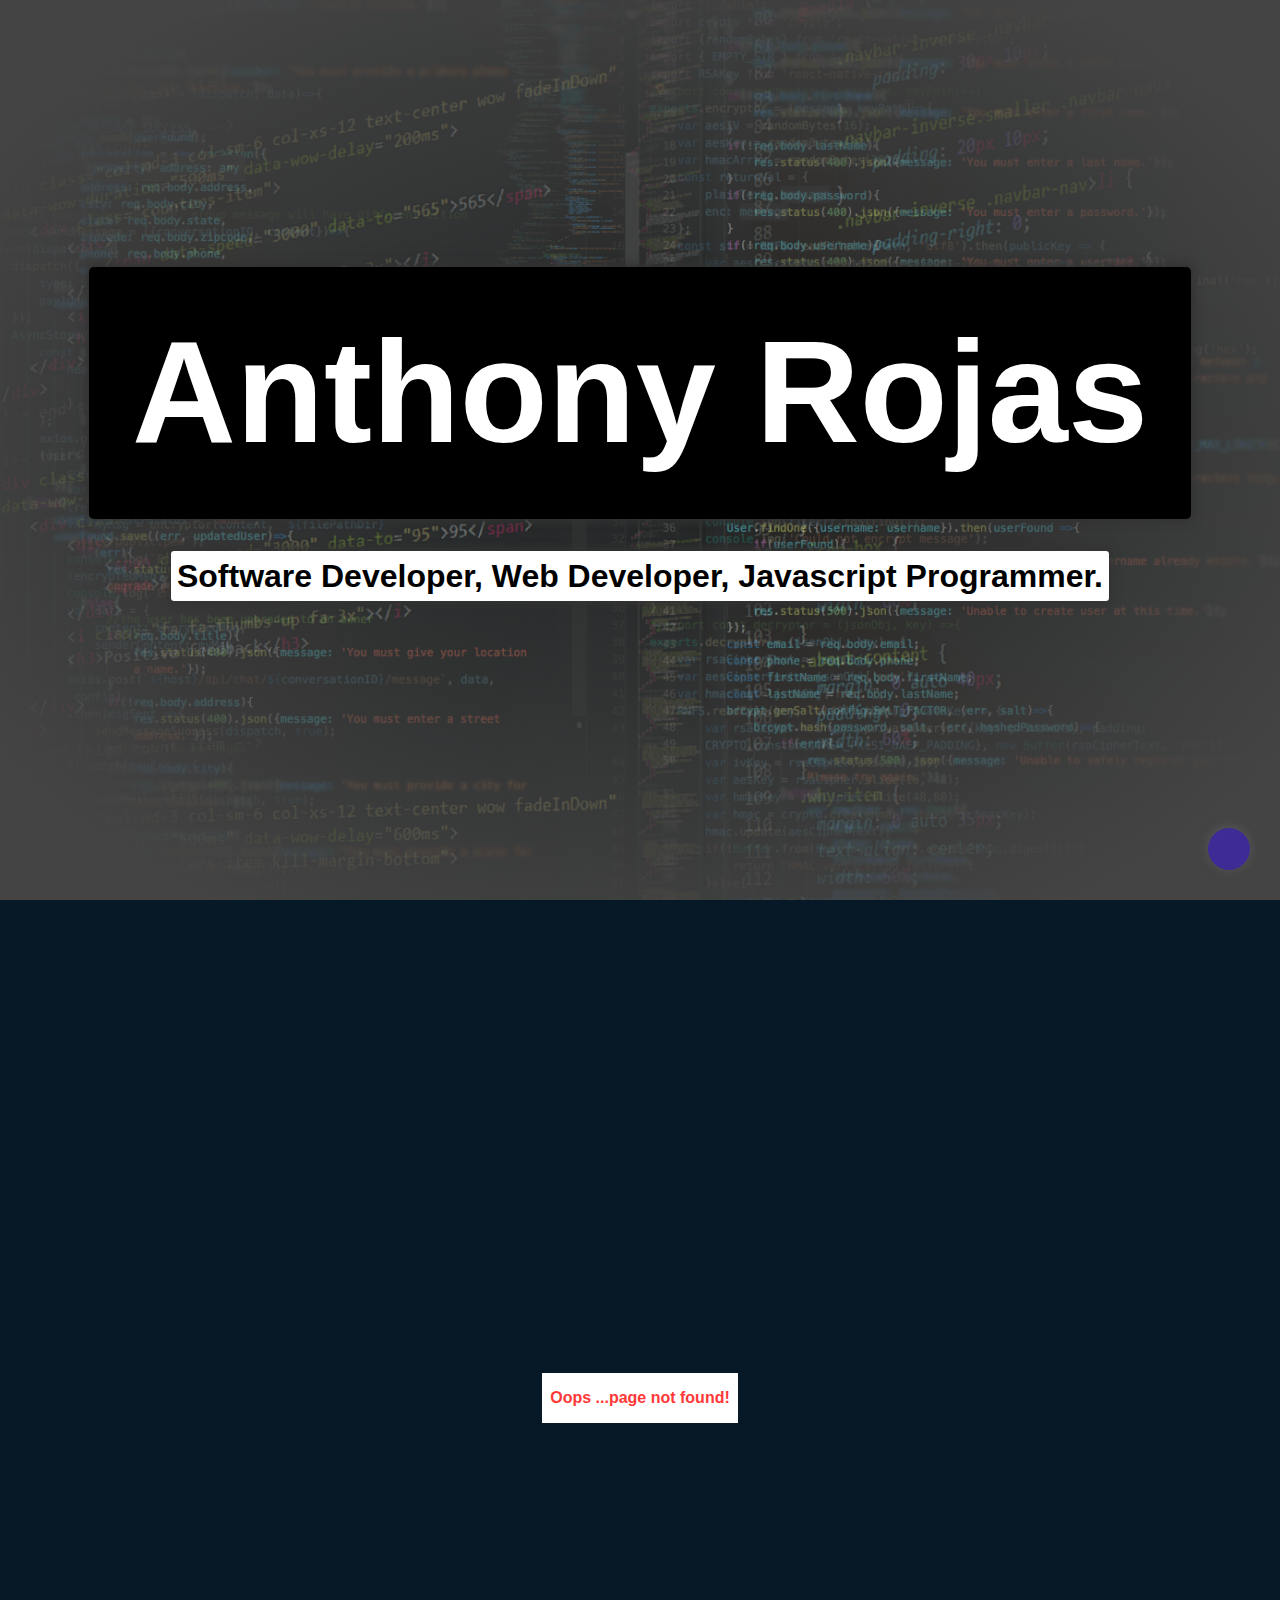
<file: index.html>
<!doctype html><html lang="en"><head><meta charset="utf-8"><link rel="shortcut icon" href="/favicon.ico"><meta name="viewport" content="width=device-width,initial-scale=1,shrink-to-fit=no"><meta name="theme-color" content="#000000"><link rel="manifest" href="/manifest.json"><link rel="stylesheet" href="https://use.fontawesome.com/releases/v5.5.0/css/all.css" integrity="sha384-B4dIYHKNBt8Bc12p+WXckhzcICo0wtJAoU8YZTY5qE0Id1GSseTk6S+L3BlXeVIU" crossorigin="anonymous"><meta name="description" content="Anthony Rojas. Personal portfolio website written in React and using Firebase."><meta name="author" content="Anthony Rojas"><meta name="keywords" content="ReactJS, Javascript, HTML, CSS, Firebase, Firestore, Portfolio"><title>Anthony Rojas</title><link href="/static/css/main.64b24591.chunk.css" rel="stylesheet"></head><body><noscript>You need to enable JavaScript to run this app.</noscript><div id="root"><div classname="loading-page-index"><div classname="indexload-thecube"><div classname="indexload-cube cssload-c1"></div><div classname="indexload-cube cssload-c2"></div><div classname="indexload-cube cssload-c4"></div><div classname="indexload-cube cssload-c3"></div></div></div></div><script>!function(c){function e(e){for(var t,r,n=e[0],o=e[1],a=e[2],u=0,i=[];u<n.length;u++)r=n[u],s[r]&&i.push(s[r][0]),s[r]=0;for(t in o)Object.prototype.hasOwnProperty.call(o,t)&&(c[t]=o[t]);for(d&&d(e);i.length;)i.shift()();return l.push.apply(l,a||[]),f()}function f(){for(var e,t=0;t<l.length;t++){for(var r=l[t],n=!0,o=1;o<r.length;o++){var a=r[o];0!==s[a]&&(n=!1)}n&&(l.splice(t--,1),e=p(p.s=r[0]))}return e}var r={},i={7:0},s={7:0},l=[];function p(e){if(r[e])return r[e].exports;var t=r[e]={i:e,l:!1,exports:{}};return c[e].call(t.exports,t,t.exports,p),t.l=!0,t.exports}p.e=function(l){var e=[];i[l]?e.push(i[l]):0!==i[l]&&{2:1,3:1,4:1,5:1}[l]&&e.push(i[l]=new Promise(function(e,n){for(var t="static/css/"+({}[l]||l)+"."+{0:"31d6cfe0",2:"f5f2a015",3:"15ac4cc0",4:"59463f06",5:"f4473301"}[l]+".chunk.css",o=p.p+t,r=document.getElementsByTagName("link"),a=0;a<r.length;a++){var u=(c=r[a]).getAttribute("data-href")||c.getAttribute("href");if("stylesheet"===c.rel&&(u===t||u===o))return e()}var i=document.getElementsByTagName("style");for(a=0;a<i.length;a++){var c;if((u=(c=i[a]).getAttribute("data-href"))===t||u===o)return e()}var f=document.createElement("link");f.rel="stylesheet",f.type="text/css",f.onload=e,f.onerror=function(e){var t=e&&e.target&&e.target.src||o,r=new Error("Loading CSS chunk "+l+" failed.\n("+t+")");r.request=t,n(r)},f.href=o,document.getElementsByTagName("head")[0].appendChild(f)}).then(function(){i[l]=0}));var r=s[l];if(0!==r)if(r)e.push(r[2]);else{var t=new Promise(function(e,t){r=s[l]=[e,t]});e.push(r[2]=t);var n,o=document.getElementsByTagName("head")[0],a=document.createElement("script");a.charset="utf-8",a.timeout=120,p.nc&&a.setAttribute("nonce",p.nc),a.src=p.p+"static/js/"+({}[l]||l)+"."+{0:"467a21e5",2:"87928285",3:"01c506f7",4:"e460f3ed",5:"6f549f77"}[l]+".chunk.js",n=function(e){a.onerror=a.onload=null,clearTimeout(u);var t=s[l];if(0!==t){if(t){var r=e&&("load"===e.type?"missing":e.type),n=e&&e.target&&e.target.src,o=new Error("Loading chunk "+l+" failed.\n("+r+": "+n+")");o.type=r,o.request=n,t[1](o)}s[l]=void 0}};var u=setTimeout(function(){n({type:"timeout",target:a})},12e4);a.onerror=a.onload=n,o.appendChild(a)}return Promise.all(e)},p.m=c,p.c=r,p.d=function(e,t,r){p.o(e,t)||Object.defineProperty(e,t,{enumerable:!0,get:r})},p.r=function(e){"undefined"!=typeof Symbol&&Symbol.toStringTag&&Object.defineProperty(e,Symbol.toStringTag,{value:"Module"}),Object.defineProperty(e,"__esModule",{value:!0})},p.t=function(t,e){if(1&e&&(t=p(t)),8&e)return t;if(4&e&&"object"==typeof t&&t&&t.__esModule)return t;var r=Object.create(null);if(p.r(r),Object.defineProperty(r,"default",{enumerable:!0,value:t}),2&e&&"string"!=typeof t)for(var n in t)p.d(r,n,function(e){return t[e]}.bind(null,n));return r},p.n=function(e){var t=e&&e.__esModule?function(){return e.default}:function(){return e};return p.d(t,"a",t),t},p.o=function(e,t){return Object.prototype.hasOwnProperty.call(e,t)},p.p="/",p.oe=function(e){throw console.error(e),e};var t=window.webpackJsonp=window.webpackJsonp||[],n=t.push.bind(t);t.push=e,t=t.slice();for(var o=0;o<t.length;o++)e(t[o]);var d=n;f()}([])</script><script src="/static/js/6.0e6b7650.chunk.js"></script><script src="/static/js/main.843857b5.chunk.js"></script></body></html>
</file>
<file: static/css/main.64b24591.chunk.css>
body{margin:0;padding:0;font-family:-apple-system,BlinkMacSystemFont,Segoe UI,Roboto,Oxygen,Ubuntu,Cantarell,Fira Sans,Droid Sans,Helvetica Neue,sans-serif;-webkit-font-smoothing:antialiased;-moz-osx-font-smoothing:grayscale;background-color:#eee}code{font-family:source-code-pro,Menlo,Monaco,Consolas,Courier New,monospace}@font-face{font-family:Material Icons;font-style:normal;font-weight:400;src:url(https://example.com/MaterialIcons-Regular.eot);src:local("Material Icons"),local("MaterialIcons-Regular"),url(https://example.com/MaterialIcons-Regular.woff2) format("woff2"),url(https://example.com/MaterialIcons-Regular.woff) format("woff"),url(https://example.com/MaterialIcons-Regular.ttf) format("truetype")}.material-icons{font-family:Material Icons;font-weight:400;font-style:normal;font-size:24px;display:inline-block;line-height:1;text-transform:none;letter-spacing:normal;word-wrap:normal;white-space:nowrap;direction:ltr;-webkit-font-smoothing:antialiased;text-rendering:optimizeLegibility;-moz-osx-font-smoothing:grayscale;-webkit-font-feature-settings:"liga";font-feature-settings:"liga"}.loading-page-index{height:100vh;display:flex;flex-flow:row wrap;justify-content:center;align-items:center;background-color:#005eff;background:-webkit-linear-gradient(top,#50f,#005eff);background:linear-gradient(180deg,#50f,#005eff)}.indexload-thecube{width:73px;height:73px;margin:49px auto 0;position:relative}.indexload-thecube,.indexload-thecube .indexload-cube{transform:rotate(45deg);-o-transform:rotate(45deg);-ms-transform:rotate(45deg);-webkit-transform:rotate(45deg);-moz-transform:rotate(45deg)}.indexload-thecube .indexload-cube{float:left;width:50%;height:50%;position:relative;transform:scale(1.1);-o-transform:scale(1.1);-ms-transform:scale(1.1);-webkit-transform:scale(1.1);-moz-transform:scale(1.1)}.indexload-thecube .indexload-cube:before{content:"";position:absolute;top:0;left:0;width:100%;height:100%;background-color:#fff;animation:indexload-fold-thecube 2.76s linear infinite both;-o-animation:indexload-fold-thecube 2.76s infinite linear both;-ms-animation:indexload-fold-thecube 2.76s infinite linear both;-webkit-animation:indexload-fold-thecube 2.76s linear infinite both;-moz-animation:indexload-fold-thecube 2.76s infinite linear both;transform-origin:100% 100%;-o-transform-origin:100% 100%;-ms-transform-origin:100% 100%;-webkit-transform-origin:100% 100%;-moz-transform-origin:100% 100%}.indexload-thecube .indexload-c2{transform:scale(1.1) rotate(90deg);-o-transform:scale(1.1) rotate(90deg);-ms-transform:scale(1.1) rotate(90deg);-webkit-transform:scale(1.1) rotate(90deg);-moz-transform:scale(1.1) rotate(90deg)}.indexload-thecube .indexload-c3{transform:scale(1.1) rotate(180deg);-o-transform:scale(1.1) rotate(180deg);-ms-transform:scale(1.1) rotate(180deg);-webkit-transform:scale(1.1) rotate(180deg);-moz-transform:scale(1.1) rotate(180deg)}.indexload-thecube .indexload-c4{transform:scale(1.1) rotate(270deg);-o-transform:scale(1.1) rotate(270deg);-ms-transform:scale(1.1) rotate(270deg);-webkit-transform:scale(1.1) rotate(270deg);-moz-transform:scale(1.1) rotate(270deg)}.indexload-thecube .indexload-c2:before{animation-delay:.35s;-o-animation-delay:.35s;-ms-animation-delay:.35s;-webkit-animation-delay:.35s;-moz-animation-delay:.35s}.indexload-thecube .indexload-c3:before{animation-delay:.69s;-o-animation-delay:.69s;-ms-animation-delay:.69s;-webkit-animation-delay:.69s;-moz-animation-delay:.69s}.indexload-thecube .indexload-c4:before{animation-delay:1.04s;-o-animation-delay:1.04s;-ms-animation-delay:1.04s;-webkit-animation-delay:1.04s;-moz-animation-delay:1.04s}@keyframes indexload-fold-thecube{0%,10%{-webkit-transform:perspective(136px) rotateX(-180deg);transform:perspective(136px) rotateX(-180deg);opacity:0}25%,75%{-webkit-transform:perspective(136px) rotateX(0deg);transform:perspective(136px) rotateX(0deg);opacity:1}90%,to{-webkit-transform:perspective(136px) rotateY(180deg);transform:perspective(136px) rotateY(180deg);opacity:0}}@-webkit-keyframes indexload-fold-thecube{0%,10%{-webkit-transform:perspective(136px) rotateX(-180deg);opacity:0}25%,75%{-webkit-transform:perspective(136px) rotateX(0deg);opacity:1}90%,to{-webkit-transform:perspective(136px) rotateY(180deg);opacity:0}}main{margin:0;padding:0;background-color:#071926;background-image:url("data:image/svg+xml;charset=utf-8,%3Csvg xmlns='http://www.w3.org/2000/svg' viewBox='0 0 1600 750'%3E%3Cpath fill='%23002440' d='M1600 160L0 460V350L1600 50z'/%3E%3Cpath fill='%23004880' d='M1600 260L0 560V450l1600-300z'/%3E%3Cpath fill='%23006cc1' d='M1600 360L0 660V550l1600-300z'/%3E%3Cpath fill='%230290ff' d='M1600 460L0 760V650l1600-300z'/%3E%3Cpath fill='%2342acff' d='M1600 800H0v-50l1600-300z'/%3E%3C/svg%3E"),-webkit-linear-gradient(top right,#005eff,#8762ff);background-image:url("data:image/svg+xml;charset=utf-8,%3Csvg xmlns='http://www.w3.org/2000/svg' viewBox='0 0 1600 750'%3E%3Cpath fill='%23002440' d='M1600 160L0 460V350L1600 50z'/%3E%3Cpath fill='%23004880' d='M1600 260L0 560V450l1600-300z'/%3E%3Cpath fill='%23006cc1' d='M1600 360L0 660V550l1600-300z'/%3E%3Cpath fill='%230290ff' d='M1600 460L0 760V650l1600-300z'/%3E%3Cpath fill='%2342acff' d='M1600 800H0v-50l1600-300z'/%3E%3C/svg%3E"),linear-gradient(to bottom left,#005eff,#8762ff);background-attachment:fixed;background-position:50%;background-size:cover;background-repeat:repeat-y}.App{padding:0!important;margin:0!important}footer{background-color:#222;color:#fff}.paper{background-color:#444;box-shadow:0 1px 12px 3px #333;margin:2em 0;width:100%;border:none}.section-header{font-size:2em;text-align:center;background-color:#000;background-color:#eee;border-bottom:.15em solid #0091ff;padding:.5em;border-radius:.1em;box-shadow:0 0 10px 3px #555}.section-description{font-size:1.2rem;text-align:left;padding:1em;color:#fff}.no-display{display:none}.error-page-display{height:100vh;padding:3em 0;min-height:20em;display:flex;flex-flow:row wrap;align-items:center;justify-content:center}.error-page-display p{background-color:#fff;padding:1em .5em;color:#ff3838;text-align:center;font-weight:700;font-weight:1.25em}.flex-center,.row{align-content:center;justify-content:center;align-items:center}.row{display:flex;flex-flow:row wrap;overflow-x:hidden;padding:1em 0}.col{width:100%}.col,.col-1{display:flex;flex-flow:column wrap}.col-1{width:10%}.col-2{width:20%}.col-2,.col-3{display:flex;flex-flow:column wrap}.col-3{width:30%}.col-4{width:40%}.col-4,.col-5{display:flex;flex-flow:column wrap}.col-5{width:50%}.col-6{width:60%}.col-6,.col-7{display:flex;flex-flow:column wrap}.col-7{width:70%}.col-8{width:80%}.col-8,.col-9{display:flex;flex-flow:column wrap}.col-9{width:90%}.col-10{display:flex;flex-flow:column wrap;width:100%}@media screen and (max-width:500px){p{font-size:.85em}}@media (min-width:768px){.paper{margin-left:0;margin-right:0}.col-md-1{width:10%}.col-md-1,.col-md-2{display:flex;flex-flow:column wrap}.col-md-2{width:20%}.col-md-3{width:30%}.col-md-3,.col-md-4{display:flex;flex-flow:column wrap}.col-md-4{width:40%}.col-md-5{width:50%}.col-md-5,.col-md-6{display:flex;flex-flow:column wrap}.col-md-6{width:60%}.col-md-7{width:70%}.col-md-7,.col-md-8{display:flex;flex-flow:column wrap}.col-md-8{width:80%}.col-md-9{width:90%}.col-md-9,.col-md-10{display:flex;flex-flow:column wrap}.col-md-10{width:100%}}@media (min-width:1024px){.col-lg-1{width:10%}.col-lg-1,.col-lg-2{display:flex;flex-flow:column wrap}.col-lg-2{width:20%}.col-lg-3{width:30%}.col-lg-3,.col-lg-4{display:flex;flex-flow:column wrap}.col-lg-4{width:40%}.col-lg-5{width:50%}.col-lg-5,.col-lg-6{display:flex;flex-flow:column wrap}.col-lg-6{width:60%}.col-lg-7{width:70%}.col-lg-7,.col-lg-8{display:flex;flex-flow:column wrap}.col-lg-8{width:80%}.col-lg-9{width:90%}.col-lg-9,.col-lg-10{display:flex;flex-flow:column wrap}.col-lg-10{width:100%}}@-webkit-keyframes fadeIn{0%{opacity:0}to{opacity:1}}@keyframes fadeIn{0%{opacity:0}to{opacity:1}}header{min-height:40em!important;height:100vh;padding:0;margin:0;display:flex;flex-flow:row wrap;align-content:stretch;align-items:stretch;justify-content:stretch;background-image:url(/static/media/code-background.6b9ae4e6.png);background-size:cover;background-repeat:no-repeat;background-position:50%}.header-overlay{background-color:hsla(0,0%,100%,.5);background:-webkit-radial-gradient(rgba(68,68,68,0),#444 85%)!important;background:radial-gradient(rgba(68,68,68,0),#444 85%)!important;display:flex;flex-flow:column wrap;height:100%;width:100vw;overflow:hidden;align-content:center;align-items:center;justify-content:center;-webkit-animation-name:fadeOutHeaderOverlay;animation-name:fadeOutHeaderOverlay;-webkit-animation-duration:7s;animation-duration:7s}header h1{margin:0;font-size:9em;background-color:#000;color:#fff;padding:.3em;border-radius:.3rem}#header-caption,header h1{box-shadow:0 0 8px 3px #333}#header-caption{background-color:#fff;padding:.2em;font-size:2em;border-radius:.2rem;-webkit-animation-name:slideInHeaderCaption;animation-name:slideInHeaderCaption;-webkit-animation-duration:2s;animation-duration:2s}#header-name{text-align:center;-webkit-animation-name:slideInHeaderName;animation-name:slideInHeaderName;-webkit-animation-duration:1.5s;animation-duration:1.5s}@media screen and (max-width:500px){#header-name{font-size:3.5em;text-align:center;width:85%}#header-caption{font-size:1.5em;text-align:center;width:85%}}@-webkit-keyframes fadeOutHeaderOverlay{0%{background:-webkit-radial-gradient(rgba(68,68,68,0),#444 0);background:radial-gradient(rgba(68,68,68,0),#444 0)}15%{background:-webkit-radial-gradient(rgba(68,68,68,0),#444 1%);background:radial-gradient(rgba(68,68,68,0),#444 1%)}16%{background:-webkit-radial-gradient(rgba(68,68,68,0),#444 2%);background:radial-gradient(rgba(68,68,68,0),#444 2%)}17%{background:-webkit-radial-gradient(rgba(68,68,68,0),#444 3%);background:radial-gradient(rgba(68,68,68,0),#444 3%)}18%{background:-webkit-radial-gradient(rgba(68,68,68,0),#444 4%);background:radial-gradient(rgba(68,68,68,0),#444 4%)}19%{background:-webkit-radial-gradient(rgba(68,68,68,0),#444 5%);background:radial-gradient(rgba(68,68,68,0),#444 5%)}20%{background:-webkit-radial-gradient(rgba(68,68,68,0),#444 6%);background:radial-gradient(rgba(68,68,68,0),#444 6%)}21%{background:-webkit-radial-gradient(rgba(68,68,68,0),#444 7%);background:radial-gradient(rgba(68,68,68,0),#444 7%)}22%{background:-webkit-radial-gradient(rgba(68,68,68,0),#444 8%);background:radial-gradient(rgba(68,68,68,0),#444 8%)}23%{background:-webkit-radial-gradient(rgba(68,68,68,0),#444 9%);background:radial-gradient(rgba(68,68,68,0),#444 9%)}24%{background:-webkit-radial-gradient(rgba(68,68,68,0),#444 10%);background:radial-gradient(rgba(68,68,68,0),#444 10%)}25%{background:-webkit-radial-gradient(rgba(68,68,68,0),#444 11%);background:radial-gradient(rgba(68,68,68,0),#444 11%)}26%{background:-webkit-radial-gradient(rgba(68,68,68,0),#444 12%);background:radial-gradient(rgba(68,68,68,0),#444 12%)}27%{background:-webkit-radial-gradient(rgba(68,68,68,0),#444 13%);background:radial-gradient(rgba(68,68,68,0),#444 13%)}28%{background:-webkit-radial-gradient(rgba(68,68,68,0),#444 14%);background:radial-gradient(rgba(68,68,68,0),#444 14%)}29%{background:-webkit-radial-gradient(rgba(68,68,68,0),#444 15%);background:radial-gradient(rgba(68,68,68,0),#444 15%)}30%{background:-webkit-radial-gradient(rgba(68,68,68,0),#444 16%);background:radial-gradient(rgba(68,68,68,0),#444 16%)}31%{background:-webkit-radial-gradient(rgba(68,68,68,0),#444 17%);background:radial-gradient(rgba(68,68,68,0),#444 17%)}32%{background:-webkit-radial-gradient(rgba(68,68,68,0),#444 18%);background:radial-gradient(rgba(68,68,68,0),#444 18%)}33%{background:-webkit-radial-gradient(rgba(68,68,68,0),#444 19%);background:radial-gradient(rgba(68,68,68,0),#444 19%)}34%{background:-webkit-radial-gradient(rgba(68,68,68,0),#444 20%);background:radial-gradient(rgba(68,68,68,0),#444 20%)}35%{background:-webkit-radial-gradient(rgba(68,68,68,0),#444 21%);background:radial-gradient(rgba(68,68,68,0),#444 21%)}36%{background:-webkit-radial-gradient(rgba(68,68,68,0),#444 22%);background:radial-gradient(rgba(68,68,68,0),#444 22%)}37%{background:-webkit-radial-gradient(rgba(68,68,68,0),#444 23%);background:radial-gradient(rgba(68,68,68,0),#444 23%)}38%{background:-webkit-radial-gradient(rgba(68,68,68,0),#444 24%);background:radial-gradient(rgba(68,68,68,0),#444 24%)}39%{background:-webkit-radial-gradient(rgba(68,68,68,0),#444 25%);background:radial-gradient(rgba(68,68,68,0),#444 25%)}40%{background:-webkit-radial-gradient(rgba(68,68,68,0),#444 26%);background:radial-gradient(rgba(68,68,68,0),#444 26%)}41%{background:-webkit-radial-gradient(rgba(68,68,68,0),#444 27%);background:radial-gradient(rgba(68,68,68,0),#444 27%)}42%{background:-webkit-radial-gradient(rgba(68,68,68,0),#444 28%);background:radial-gradient(rgba(68,68,68,0),#444 28%)}43%{background:-webkit-radial-gradient(rgba(68,68,68,0),#444 29%);background:radial-gradient(rgba(68,68,68,0),#444 29%)}44%{background:-webkit-radial-gradient(rgba(68,68,68,0),#444 30%);background:radial-gradient(rgba(68,68,68,0),#444 30%)}45%{background:-webkit-radial-gradient(rgba(68,68,68,0),#444 31%);background:radial-gradient(rgba(68,68,68,0),#444 31%)}46%{background:-webkit-radial-gradient(rgba(68,68,68,0),#444 32%);background:radial-gradient(rgba(68,68,68,0),#444 32%)}47%{background:-webkit-radial-gradient(rgba(68,68,68,0),#444 33%);background:radial-gradient(rgba(68,68,68,0),#444 33%)}48%{background:-webkit-radial-gradient(rgba(68,68,68,0),#444 34%);background:radial-gradient(rgba(68,68,68,0),#444 34%)}49%{background:-webkit-radial-gradient(rgba(68,68,68,0),#444 35%);background:radial-gradient(rgba(68,68,68,0),#444 35%)}50%{background:-webkit-radial-gradient(rgba(68,68,68,0),#444 36%);background:radial-gradient(rgba(68,68,68,0),#444 36%)}51%{background:-webkit-radial-gradient(rgba(68,68,68,0),#444 37%);background:radial-gradient(rgba(68,68,68,0),#444 37%)}52%{background:-webkit-radial-gradient(rgba(68,68,68,0),#444 38%);background:radial-gradient(rgba(68,68,68,0),#444 38%)}53%{background:-webkit-radial-gradient(rgba(68,68,68,0),#444 39%);background:radial-gradient(rgba(68,68,68,0),#444 39%)}54%{background:-webkit-radial-gradient(rgba(68,68,68,0),#444 40%);background:radial-gradient(rgba(68,68,68,0),#444 40%)}55%{background:-webkit-radial-gradient(rgba(68,68,68,0),#444 41%);background:radial-gradient(rgba(68,68,68,0),#444 41%)}56%{background:-webkit-radial-gradient(rgba(68,68,68,0),#444 42%);background:radial-gradient(rgba(68,68,68,0),#444 42%)}57%{background:-webkit-radial-gradient(rgba(68,68,68,0),#444 43%);background:radial-gradient(rgba(68,68,68,0),#444 43%)}58%{background:-webkit-radial-gradient(rgba(68,68,68,0),#444 44%);background:radial-gradient(rgba(68,68,68,0),#444 44%)}59%{background:-webkit-radial-gradient(rgba(68,68,68,0),#444 45%);background:radial-gradient(rgba(68,68,68,0),#444 45%)}60%{background:-webkit-radial-gradient(rgba(68,68,68,0),#444 46%);background:radial-gradient(rgba(68,68,68,0),#444 46%)}61%{background:-webkit-radial-gradient(rgba(68,68,68,0),#444 47%);background:radial-gradient(rgba(68,68,68,0),#444 47%)}62%{background:-webkit-radial-gradient(rgba(68,68,68,0),#444 48%);background:radial-gradient(rgba(68,68,68,0),#444 48%)}63%{background:-webkit-radial-gradient(rgba(68,68,68,0),#444 49%);background:radial-gradient(rgba(68,68,68,0),#444 49%)}64%{background:-webkit-radial-gradient(rgba(68,68,68,0),#444 50%);background:radial-gradient(rgba(68,68,68,0),#444 50%)}65%{background:-webkit-radial-gradient(rgba(68,68,68,0),#444 51%);background:radial-gradient(rgba(68,68,68,0),#444 51%)}66%{background:-webkit-radial-gradient(rgba(68,68,68,0),#444 52%);background:radial-gradient(rgba(68,68,68,0),#444 52%)}67%{background:-webkit-radial-gradient(rgba(68,68,68,0),#444 53%);background:radial-gradient(rgba(68,68,68,0),#444 53%)}68%{background:-webkit-radial-gradient(rgba(68,68,68,0),#444 54%);background:radial-gradient(rgba(68,68,68,0),#444 54%)}69%{background:-webkit-radial-gradient(rgba(68,68,68,0),#444 55%);background:radial-gradient(rgba(68,68,68,0),#444 55%)}70%{background:-webkit-radial-gradient(rgba(68,68,68,0),#444 56%);background:radial-gradient(rgba(68,68,68,0),#444 56%)}71%{background:-webkit-radial-gradient(rgba(68,68,68,0),#444 57%);background:radial-gradient(rgba(68,68,68,0),#444 57%)}72%{background:-webkit-radial-gradient(rgba(68,68,68,0),#444 58%);background:radial-gradient(rgba(68,68,68,0),#444 58%)}73%{background:-webkit-radial-gradient(rgba(68,68,68,0),#444 59%);background:radial-gradient(rgba(68,68,68,0),#444 59%)}74%{background:-webkit-radial-gradient(rgba(68,68,68,0),#444 60%);background:radial-gradient(rgba(68,68,68,0),#444 60%)}75%{background:-webkit-radial-gradient(rgba(68,68,68,0),#444 61%);background:radial-gradient(rgba(68,68,68,0),#444 61%)}76%{background:-webkit-radial-gradient(rgba(68,68,68,0),#444 62%);background:radial-gradient(rgba(68,68,68,0),#444 62%)}77%{background:-webkit-radial-gradient(rgba(68,68,68,0),#444 63%);background:radial-gradient(rgba(68,68,68,0),#444 63%)}78%{background:-webkit-radial-gradient(rgba(68,68,68,0),#444 64%);background:radial-gradient(rgba(68,68,68,0),#444 64%)}79%{background:-webkit-radial-gradient(rgba(68,68,68,0),#444 65%);background:radial-gradient(rgba(68,68,68,0),#444 65%)}80%{background:-webkit-radial-gradient(rgba(68,68,68,0),#444 66%);background:radial-gradient(rgba(68,68,68,0),#444 66%)}81%{background:-webkit-radial-gradient(rgba(68,68,68,0),#444 67%);background:radial-gradient(rgba(68,68,68,0),#444 67%)}82%{background:-webkit-radial-gradient(rgba(68,68,68,0),#444 68%);background:radial-gradient(rgba(68,68,68,0),#444 68%)}83%{background:-webkit-radial-gradient(rgba(68,68,68,0),#444 69%);background:radial-gradient(rgba(68,68,68,0),#444 69%)}84%{background:-webkit-radial-gradient(rgba(68,68,68,0),#444 70%);background:radial-gradient(rgba(68,68,68,0),#444 70%)}85%{background:-webkit-radial-gradient(rgba(68,68,68,0),#444 71%);background:radial-gradient(rgba(68,68,68,0),#444 71%)}86%{background:-webkit-radial-gradient(rgba(68,68,68,0),#444 72%);background:radial-gradient(rgba(68,68,68,0),#444 72%)}87%{background:-webkit-radial-gradient(rgba(68,68,68,0),#444 73%);background:radial-gradient(rgba(68,68,68,0),#444 73%)}88%{background:-webkit-radial-gradient(rgba(68,68,68,0),#444 74%);background:radial-gradient(rgba(68,68,68,0),#444 74%)}89%{background:-webkit-radial-gradient(rgba(68,68,68,0),#444 75%);background:radial-gradient(rgba(68,68,68,0),#444 75%)}90%{background:-webkit-radial-gradient(rgba(68,68,68,0),#444 76%);background:radial-gradient(rgba(68,68,68,0),#444 76%)}91%{background:-webkit-radial-gradient(rgba(68,68,68,0),#444 77%);background:radial-gradient(rgba(68,68,68,0),#444 77%)}92%{background:-webkit-radial-gradient(rgba(68,68,68,0),#444 78%);background:radial-gradient(rgba(68,68,68,0),#444 78%)}93%{background:-webkit-radial-gradient(rgba(68,68,68,0),#444 79%);background:radial-gradient(rgba(68,68,68,0),#444 79%)}94%{background:-webkit-radial-gradient(rgba(68,68,68,0),#444 80%);background:radial-gradient(rgba(68,68,68,0),#444 80%)}95%{background:-webkit-radial-gradient(rgba(68,68,68,0),#444 81%);background:radial-gradient(rgba(68,68,68,0),#444 81%)}96%{background:-webkit-radial-gradient(rgba(68,68,68,0),#444 82%);background:radial-gradient(rgba(68,68,68,0),#444 82%)}97%{background:-webkit-radial-gradient(rgba(68,68,68,0),#444 83%);background:radial-gradient(rgba(68,68,68,0),#444 83%)}98%{background:-webkit-radial-gradient(rgba(68,68,68,0),#444 84%);background:radial-gradient(rgba(68,68,68,0),#444 84%)}to{background:-webkit-radial-gradient(rgba(68,68,68,0),#444 85%);background:radial-gradient(rgba(68,68,68,0),#444 85%)}}@keyframes fadeOutHeaderOverlay{0%{background:-webkit-radial-gradient(rgba(68,68,68,0),#444 0);background:radial-gradient(rgba(68,68,68,0),#444 0)}15%{background:-webkit-radial-gradient(rgba(68,68,68,0),#444 1%);background:radial-gradient(rgba(68,68,68,0),#444 1%)}16%{background:-webkit-radial-gradient(rgba(68,68,68,0),#444 2%);background:radial-gradient(rgba(68,68,68,0),#444 2%)}17%{background:-webkit-radial-gradient(rgba(68,68,68,0),#444 3%);background:radial-gradient(rgba(68,68,68,0),#444 3%)}18%{background:-webkit-radial-gradient(rgba(68,68,68,0),#444 4%);background:radial-gradient(rgba(68,68,68,0),#444 4%)}19%{background:-webkit-radial-gradient(rgba(68,68,68,0),#444 5%);background:radial-gradient(rgba(68,68,68,0),#444 5%)}20%{background:-webkit-radial-gradient(rgba(68,68,68,0),#444 6%);background:radial-gradient(rgba(68,68,68,0),#444 6%)}21%{background:-webkit-radial-gradient(rgba(68,68,68,0),#444 7%);background:radial-gradient(rgba(68,68,68,0),#444 7%)}22%{background:-webkit-radial-gradient(rgba(68,68,68,0),#444 8%);background:radial-gradient(rgba(68,68,68,0),#444 8%)}23%{background:-webkit-radial-gradient(rgba(68,68,68,0),#444 9%);background:radial-gradient(rgba(68,68,68,0),#444 9%)}24%{background:-webkit-radial-gradient(rgba(68,68,68,0),#444 10%);background:radial-gradient(rgba(68,68,68,0),#444 10%)}25%{background:-webkit-radial-gradient(rgba(68,68,68,0),#444 11%);background:radial-gradient(rgba(68,68,68,0),#444 11%)}26%{background:-webkit-radial-gradient(rgba(68,68,68,0),#444 12%);background:radial-gradient(rgba(68,68,68,0),#444 12%)}27%{background:-webkit-radial-gradient(rgba(68,68,68,0),#444 13%);background:radial-gradient(rgba(68,68,68,0),#444 13%)}28%{background:-webkit-radial-gradient(rgba(68,68,68,0),#444 14%);background:radial-gradient(rgba(68,68,68,0),#444 14%)}29%{background:-webkit-radial-gradient(rgba(68,68,68,0),#444 15%);background:radial-gradient(rgba(68,68,68,0),#444 15%)}30%{background:-webkit-radial-gradient(rgba(68,68,68,0),#444 16%);background:radial-gradient(rgba(68,68,68,0),#444 16%)}31%{background:-webkit-radial-gradient(rgba(68,68,68,0),#444 17%);background:radial-gradient(rgba(68,68,68,0),#444 17%)}32%{background:-webkit-radial-gradient(rgba(68,68,68,0),#444 18%);background:radial-gradient(rgba(68,68,68,0),#444 18%)}33%{background:-webkit-radial-gradient(rgba(68,68,68,0),#444 19%);background:radial-gradient(rgba(68,68,68,0),#444 19%)}34%{background:-webkit-radial-gradient(rgba(68,68,68,0),#444 20%);background:radial-gradient(rgba(68,68,68,0),#444 20%)}35%{background:-webkit-radial-gradient(rgba(68,68,68,0),#444 21%);background:radial-gradient(rgba(68,68,68,0),#444 21%)}36%{background:-webkit-radial-gradient(rgba(68,68,68,0),#444 22%);background:radial-gradient(rgba(68,68,68,0),#444 22%)}37%{background:-webkit-radial-gradient(rgba(68,68,68,0),#444 23%);background:radial-gradient(rgba(68,68,68,0),#444 23%)}38%{background:-webkit-radial-gradient(rgba(68,68,68,0),#444 24%);background:radial-gradient(rgba(68,68,68,0),#444 24%)}39%{background:-webkit-radial-gradient(rgba(68,68,68,0),#444 25%);background:radial-gradient(rgba(68,68,68,0),#444 25%)}40%{background:-webkit-radial-gradient(rgba(68,68,68,0),#444 26%);background:radial-gradient(rgba(68,68,68,0),#444 26%)}41%{background:-webkit-radial-gradient(rgba(68,68,68,0),#444 27%);background:radial-gradient(rgba(68,68,68,0),#444 27%)}42%{background:-webkit-radial-gradient(rgba(68,68,68,0),#444 28%);background:radial-gradient(rgba(68,68,68,0),#444 28%)}43%{background:-webkit-radial-gradient(rgba(68,68,68,0),#444 29%);background:radial-gradient(rgba(68,68,68,0),#444 29%)}44%{background:-webkit-radial-gradient(rgba(68,68,68,0),#444 30%);background:radial-gradient(rgba(68,68,68,0),#444 30%)}45%{background:-webkit-radial-gradient(rgba(68,68,68,0),#444 31%);background:radial-gradient(rgba(68,68,68,0),#444 31%)}46%{background:-webkit-radial-gradient(rgba(68,68,68,0),#444 32%);background:radial-gradient(rgba(68,68,68,0),#444 32%)}47%{background:-webkit-radial-gradient(rgba(68,68,68,0),#444 33%);background:radial-gradient(rgba(68,68,68,0),#444 33%)}48%{background:-webkit-radial-gradient(rgba(68,68,68,0),#444 34%);background:radial-gradient(rgba(68,68,68,0),#444 34%)}49%{background:-webkit-radial-gradient(rgba(68,68,68,0),#444 35%);background:radial-gradient(rgba(68,68,68,0),#444 35%)}50%{background:-webkit-radial-gradient(rgba(68,68,68,0),#444 36%);background:radial-gradient(rgba(68,68,68,0),#444 36%)}51%{background:-webkit-radial-gradient(rgba(68,68,68,0),#444 37%);background:radial-gradient(rgba(68,68,68,0),#444 37%)}52%{background:-webkit-radial-gradient(rgba(68,68,68,0),#444 38%);background:radial-gradient(rgba(68,68,68,0),#444 38%)}53%{background:-webkit-radial-gradient(rgba(68,68,68,0),#444 39%);background:radial-gradient(rgba(68,68,68,0),#444 39%)}54%{background:-webkit-radial-gradient(rgba(68,68,68,0),#444 40%);background:radial-gradient(rgba(68,68,68,0),#444 40%)}55%{background:-webkit-radial-gradient(rgba(68,68,68,0),#444 41%);background:radial-gradient(rgba(68,68,68,0),#444 41%)}56%{background:-webkit-radial-gradient(rgba(68,68,68,0),#444 42%);background:radial-gradient(rgba(68,68,68,0),#444 42%)}57%{background:-webkit-radial-gradient(rgba(68,68,68,0),#444 43%);background:radial-gradient(rgba(68,68,68,0),#444 43%)}58%{background:-webkit-radial-gradient(rgba(68,68,68,0),#444 44%);background:radial-gradient(rgba(68,68,68,0),#444 44%)}59%{background:-webkit-radial-gradient(rgba(68,68,68,0),#444 45%);background:radial-gradient(rgba(68,68,68,0),#444 45%)}60%{background:-webkit-radial-gradient(rgba(68,68,68,0),#444 46%);background:radial-gradient(rgba(68,68,68,0),#444 46%)}61%{background:-webkit-radial-gradient(rgba(68,68,68,0),#444 47%);background:radial-gradient(rgba(68,68,68,0),#444 47%)}62%{background:-webkit-radial-gradient(rgba(68,68,68,0),#444 48%);background:radial-gradient(rgba(68,68,68,0),#444 48%)}63%{background:-webkit-radial-gradient(rgba(68,68,68,0),#444 49%);background:radial-gradient(rgba(68,68,68,0),#444 49%)}64%{background:-webkit-radial-gradient(rgba(68,68,68,0),#444 50%);background:radial-gradient(rgba(68,68,68,0),#444 50%)}65%{background:-webkit-radial-gradient(rgba(68,68,68,0),#444 51%);background:radial-gradient(rgba(68,68,68,0),#444 51%)}66%{background:-webkit-radial-gradient(rgba(68,68,68,0),#444 52%);background:radial-gradient(rgba(68,68,68,0),#444 52%)}67%{background:-webkit-radial-gradient(rgba(68,68,68,0),#444 53%);background:radial-gradient(rgba(68,68,68,0),#444 53%)}68%{background:-webkit-radial-gradient(rgba(68,68,68,0),#444 54%);background:radial-gradient(rgba(68,68,68,0),#444 54%)}69%{background:-webkit-radial-gradient(rgba(68,68,68,0),#444 55%);background:radial-gradient(rgba(68,68,68,0),#444 55%)}70%{background:-webkit-radial-gradient(rgba(68,68,68,0),#444 56%);background:radial-gradient(rgba(68,68,68,0),#444 56%)}71%{background:-webkit-radial-gradient(rgba(68,68,68,0),#444 57%);background:radial-gradient(rgba(68,68,68,0),#444 57%)}72%{background:-webkit-radial-gradient(rgba(68,68,68,0),#444 58%);background:radial-gradient(rgba(68,68,68,0),#444 58%)}73%{background:-webkit-radial-gradient(rgba(68,68,68,0),#444 59%);background:radial-gradient(rgba(68,68,68,0),#444 59%)}74%{background:-webkit-radial-gradient(rgba(68,68,68,0),#444 60%);background:radial-gradient(rgba(68,68,68,0),#444 60%)}75%{background:-webkit-radial-gradient(rgba(68,68,68,0),#444 61%);background:radial-gradient(rgba(68,68,68,0),#444 61%)}76%{background:-webkit-radial-gradient(rgba(68,68,68,0),#444 62%);background:radial-gradient(rgba(68,68,68,0),#444 62%)}77%{background:-webkit-radial-gradient(rgba(68,68,68,0),#444 63%);background:radial-gradient(rgba(68,68,68,0),#444 63%)}78%{background:-webkit-radial-gradient(rgba(68,68,68,0),#444 64%);background:radial-gradient(rgba(68,68,68,0),#444 64%)}79%{background:-webkit-radial-gradient(rgba(68,68,68,0),#444 65%);background:radial-gradient(rgba(68,68,68,0),#444 65%)}80%{background:-webkit-radial-gradient(rgba(68,68,68,0),#444 66%);background:radial-gradient(rgba(68,68,68,0),#444 66%)}81%{background:-webkit-radial-gradient(rgba(68,68,68,0),#444 67%);background:radial-gradient(rgba(68,68,68,0),#444 67%)}82%{background:-webkit-radial-gradient(rgba(68,68,68,0),#444 68%);background:radial-gradient(rgba(68,68,68,0),#444 68%)}83%{background:-webkit-radial-gradient(rgba(68,68,68,0),#444 69%);background:radial-gradient(rgba(68,68,68,0),#444 69%)}84%{background:-webkit-radial-gradient(rgba(68,68,68,0),#444 70%);background:radial-gradient(rgba(68,68,68,0),#444 70%)}85%{background:-webkit-radial-gradient(rgba(68,68,68,0),#444 71%);background:radial-gradient(rgba(68,68,68,0),#444 71%)}86%{background:-webkit-radial-gradient(rgba(68,68,68,0),#444 72%);background:radial-gradient(rgba(68,68,68,0),#444 72%)}87%{background:-webkit-radial-gradient(rgba(68,68,68,0),#444 73%);background:radial-gradient(rgba(68,68,68,0),#444 73%)}88%{background:-webkit-radial-gradient(rgba(68,68,68,0),#444 74%);background:radial-gradient(rgba(68,68,68,0),#444 74%)}89%{background:-webkit-radial-gradient(rgba(68,68,68,0),#444 75%);background:radial-gradient(rgba(68,68,68,0),#444 75%)}90%{background:-webkit-radial-gradient(rgba(68,68,68,0),#444 76%);background:radial-gradient(rgba(68,68,68,0),#444 76%)}91%{background:-webkit-radial-gradient(rgba(68,68,68,0),#444 77%);background:radial-gradient(rgba(68,68,68,0),#444 77%)}92%{background:-webkit-radial-gradient(rgba(68,68,68,0),#444 78%);background:radial-gradient(rgba(68,68,68,0),#444 78%)}93%{background:-webkit-radial-gradient(rgba(68,68,68,0),#444 79%);background:radial-gradient(rgba(68,68,68,0),#444 79%)}94%{background:-webkit-radial-gradient(rgba(68,68,68,0),#444 80%);background:radial-gradient(rgba(68,68,68,0),#444 80%)}95%{background:-webkit-radial-gradient(rgba(68,68,68,0),#444 81%);background:radial-gradient(rgba(68,68,68,0),#444 81%)}96%{background:-webkit-radial-gradient(rgba(68,68,68,0),#444 82%);background:radial-gradient(rgba(68,68,68,0),#444 82%)}97%{background:-webkit-radial-gradient(rgba(68,68,68,0),#444 83%);background:radial-gradient(rgba(68,68,68,0),#444 83%)}98%{background:-webkit-radial-gradient(rgba(68,68,68,0),#444 84%);background:radial-gradient(rgba(68,68,68,0),#444 84%)}to{background:-webkit-radial-gradient(rgba(68,68,68,0),#444 85%);background:radial-gradient(rgba(68,68,68,0),#444 85%)}}@-webkit-keyframes slideInHeaderName{0%{opacity:.05;-webkit-transform:translate3d(0,120%,0);transform:translate3d(0,120%,0)}to{opacity:.9;-webkit-transform:translateZ(0);transform:translateZ(0)}}@keyframes slideInHeaderName{0%{opacity:.05;-webkit-transform:translate3d(0,120%,0);transform:translate3d(0,120%,0)}to{opacity:.9;-webkit-transform:translateZ(0);transform:translateZ(0)}}@-webkit-keyframes slideInHeaderCaption{0%{opacity:0;-webkit-transform:translate3d(0,200%,0);transform:translate3d(0,200%,0)}to{opacity:.9;-webkit-transform:translateZ(0);transform:translateZ(0)}}@keyframes slideInHeaderCaption{0%{opacity:0;-webkit-transform:translate3d(0,200%,0);transform:translate3d(0,200%,0)}to{opacity:.9;-webkit-transform:translateZ(0);transform:translateZ(0)}}.ripple-nav-btn{background-position:50%;-webkit-transition:background .8s;transition:background .8s}.ripple-nav-btn:hover{background:#504099 -webkit-radial-gradient(circle,transparent 1%,#504099 0) 50%/15000%;background:#504099 radial-gradient(circle,transparent 1%,#504099 0) 50%/15000%;box-shadow:0 -1px 10px 2px #565656}.ripple-nav-btn:active{background-color:#a8c0ff;background-size:100%;-webkit-transition:background 0s;transition:background 0s}.nav-btn{right:1.5em;bottom:1.5em;position:fixed;border-radius:50%;padding:1em;background-color:#3f2b96;color:#fff;outline:none;border:.5px solid #3f2b96;box-shadow:0 -1px 9px 1px #565656;z-index:100;font-size:125%}.nav-btn:hover{cursor:pointer}.nav-btn:focus{outline:0}nav{width:16em;background-color:#333;top:0;position:fixed;height:100vh;z-index:5}ul{list-style:none;width:100%;padding:0;width:16em;margin:1em 0 0}li{margin:.5em 0;width:100%;text-align:center;font-weight:500}.nav-link{color:#fff;text-decoration:none!important;padding:1.2em 0;display:block}.nav-link:hover{text-decoration:none;color:#ddd;background-color:#222}.nav-link:visited{color:#fff}.nav-active-enter-done,.nav-slide-enter,.nav-slide-enter-active{-webkit-animation-name:slideNavIn;animation-name:slideNavIn;-webkit-animation-duration:.75s;animation-duration:.75s}.nav-slide-exit,.nav-slide-exit-active,.nav-slide-exit-done{-webkit-animation-name:slideNavOut;animation-name:slideNavOut;-webkit-animation-duration:.75s;animation-duration:.75s}@-webkit-keyframes slideNavIn{0%{left:-20em}to{left:0}}@keyframes slideNavIn{0%{left:-20em}to{left:0}}@-webkit-keyframes slideNavOut{0%{left:0}to{left:-20em}}@keyframes slideNavOut{0%{left:0}to{left:-20em}}footer .row{padding:5em 0}footer [class^=col]{margin:3em 0}.footer-link,.footer-link:visited{color:#fff}.footer-link:hover{color:#a1cdf3;-webkit-animation:pulseFooterLink 1.5s;animation:pulseFooterLink 1.5s;-webkit-animation-iteration-count:infinite;animation-iteration-count:infinite;border-radius:50%}@-webkit-keyframes pulseFooterLink{0%{box-shadow:0 0 0 1px #8cd2ff}70%{box-shadow:0 0 0 1em rgba(140,210,255,0)}to{box-shadow:0 0 0 0 rgba(140,210,255,0)}}@keyframes pulseFooterLink{0%{box-shadow:0 0 0 1px #8cd2ff}70%{box-shadow:0 0 0 1em rgba(140,210,255,0)}to{box-shadow:0 0 0 0 rgba(140,210,255,0)}}.loading-page{height:100vh;display:flex;flex-flow:row wrap;justify-content:center;align-items:center;background-color:#005eff;background:-webkit-linear-gradient(top,#50f,#005eff);background:linear-gradient(180deg,#50f,#005eff)}.cssload-thecube{width:73px;height:73px;margin:49px auto 0;position:relative}.cssload-thecube,.cssload-thecube .cssload-cube{transform:rotate(45deg);-o-transform:rotate(45deg);-ms-transform:rotate(45deg);-webkit-transform:rotate(45deg);-moz-transform:rotate(45deg)}.cssload-thecube .cssload-cube{float:left;width:50%;height:50%;position:relative;transform:scale(1.1);-o-transform:scale(1.1);-ms-transform:scale(1.1);-webkit-transform:scale(1.1);-moz-transform:scale(1.1)}.cssload-thecube .cssload-cube:before{content:"";position:absolute;top:0;left:0;width:100%;height:100%;background-color:#fff;animation:cssload-fold-thecube 2.76s linear infinite both;-o-animation:cssload-fold-thecube 2.76s infinite linear both;-ms-animation:cssload-fold-thecube 2.76s infinite linear both;-webkit-animation:cssload-fold-thecube 2.76s linear infinite both;-moz-animation:cssload-fold-thecube 2.76s infinite linear both;transform-origin:100% 100%;-o-transform-origin:100% 100%;-ms-transform-origin:100% 100%;-webkit-transform-origin:100% 100%;-moz-transform-origin:100% 100%}.cssload-thecube .cssload-c2{transform:scale(1.1) rotate(90deg);-o-transform:scale(1.1) rotate(90deg);-ms-transform:scale(1.1) rotate(90deg);-webkit-transform:scale(1.1) rotate(90deg);-moz-transform:scale(1.1) rotate(90deg)}.cssload-thecube .cssload-c3{transform:scale(1.1) rotate(180deg);-o-transform:scale(1.1) rotate(180deg);-ms-transform:scale(1.1) rotate(180deg);-webkit-transform:scale(1.1) rotate(180deg);-moz-transform:scale(1.1) rotate(180deg)}.cssload-thecube .cssload-c4{transform:scale(1.1) rotate(270deg);-o-transform:scale(1.1) rotate(270deg);-ms-transform:scale(1.1) rotate(270deg);-webkit-transform:scale(1.1) rotate(270deg);-moz-transform:scale(1.1) rotate(270deg)}.cssload-thecube .cssload-c2:before{animation-delay:.35s;-o-animation-delay:.35s;-ms-animation-delay:.35s;-webkit-animation-delay:.35s;-moz-animation-delay:.35s}.cssload-thecube .cssload-c3:before{animation-delay:.69s;-o-animation-delay:.69s;-ms-animation-delay:.69s;-webkit-animation-delay:.69s;-moz-animation-delay:.69s}.cssload-thecube .cssload-c4:before{animation-delay:1.04s;-o-animation-delay:1.04s;-ms-animation-delay:1.04s;-webkit-animation-delay:1.04s;-moz-animation-delay:1.04s}@keyframes cssload-fold-thecube{0%,10%{-webkit-transform:perspective(136px) rotateX(-180deg);transform:perspective(136px) rotateX(-180deg);opacity:0}25%,75%{-webkit-transform:perspective(136px) rotateX(0deg);transform:perspective(136px) rotateX(0deg);opacity:1}90%,to{-webkit-transform:perspective(136px) rotateY(180deg);transform:perspective(136px) rotateY(180deg);opacity:0}}@-webkit-keyframes cssload-fold-thecube{0%,10%{-webkit-transform:perspective(136px) rotateX(-180deg);opacity:0}25%,75%{-webkit-transform:perspective(136px) rotateX(0deg);opacity:1}90%,to{-webkit-transform:perspective(136px) rotateY(180deg);opacity:0}}
/*# sourceMappingURL=main.64b24591.chunk.css.map */
</file>
